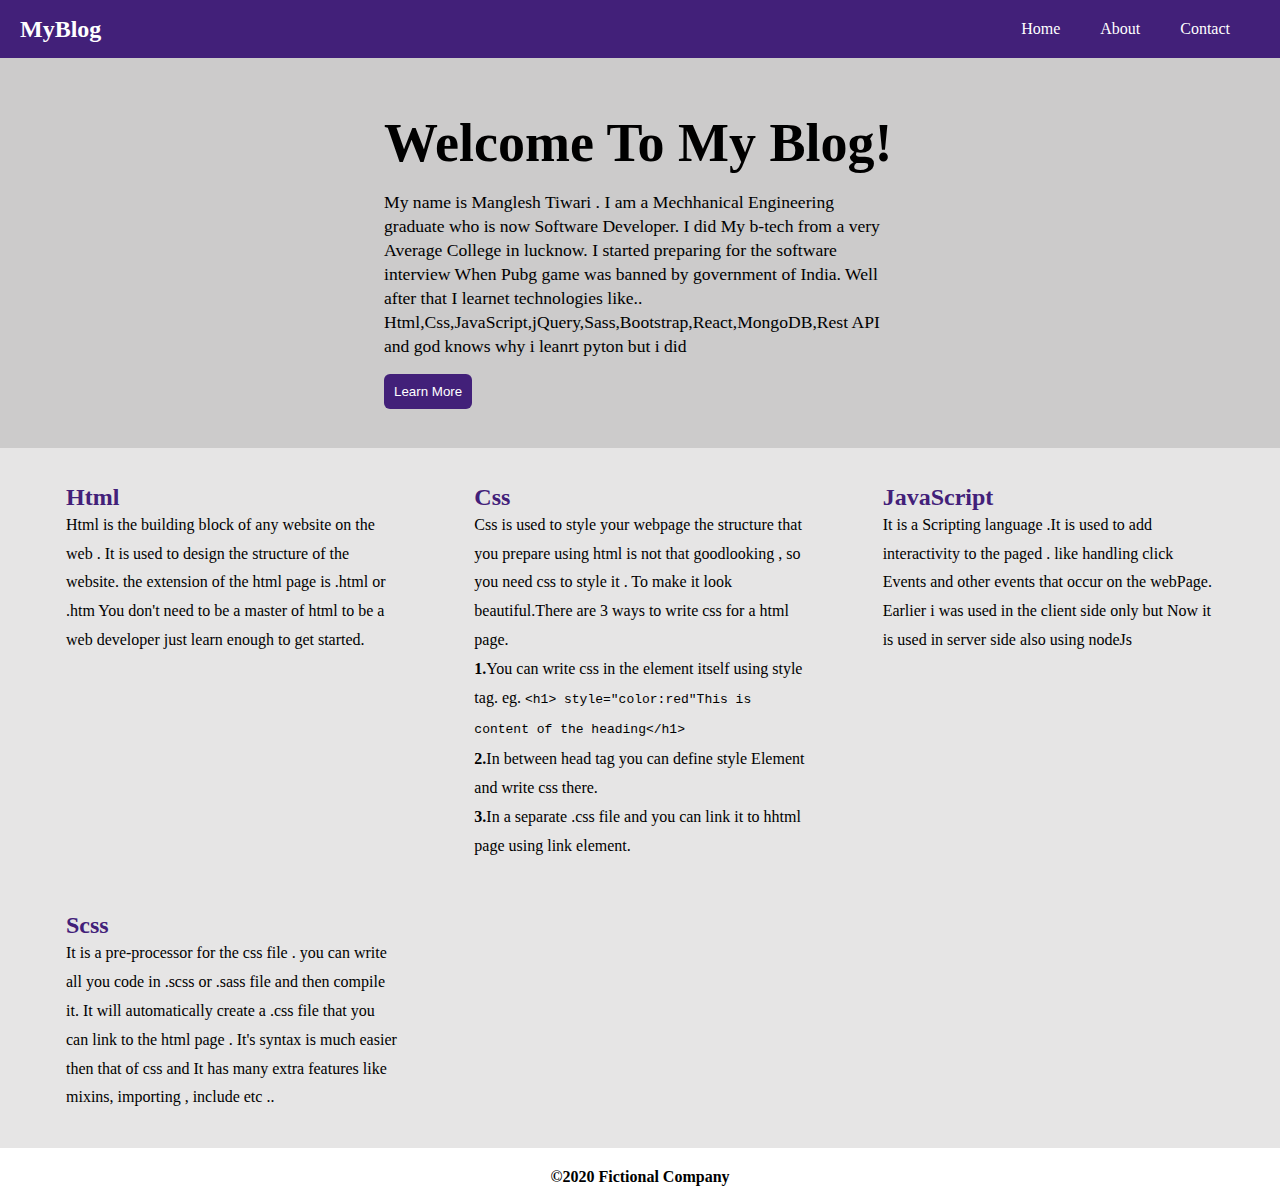
<file: index.html>
<!DOCTYPE html>
<html lang="en">
<head>
    <meta charset="UTF-8">
    <meta http-equiv="X-UA-Compatible" content="IE=edge">
    <meta name="viewport" content="width=device-width, initial-scale=1.0">

    <!-- javaScript is linked here-------------- -->
    <script defer src="app.js"></script>

    <!-- stylling is linked here----------------- -->
    <link rel="stylesheet" href="style.css">

    <!-- favicon is linked here------------------- -->
    <link rel="shortcut icon" href="favicons/favicon.ico" type="image/x-icon">
    <title>My-Blog</title>
    
</head>
<body>
    <main>
        <header>
            <div class="hamburger">
                <img id="menuIcon" src="assets/menu.svg" alt="hamburgerIcon">
            </div>
            <div class="logo">
                <h2>MyBlog</h2>
            </div>
            <ul class="nav toggle">
                <li><a href="/">Home</a></li>
                <li><a href="/about.html">About</a></li>
                <li><a href="/contact.html">Contact</a></li>
            </ul>
        </header>

        <section class="middle">
            <h1>Welcome To My Blog!</h1>
            <p>My name is Manglesh Tiwari . I am a Mechhanical Engineering graduate who is now Software Developer. I did My b-tech from a very Average College in lucknow. I started preparing for the software interview When Pubg game was banned by  government of India. Well after that I learnet technologies like.. Html,Css,JavaScript,jQuery,Sass,Bootstrap,React,MongoDB,Rest API and god knows why i leanrt pyton but i did</p>

            <button>Learn More</button>

        </section>

        <div class="articles">
            <article>
                <h3>Html</h3>
                <p>Html is the building block of any website on the web . 
                    It is used to design the structure of the website.
                    the extension of the html page is .html or .htm 
                    You don't need to be a master of html to be a web developer just learn enough to get started.
                </p>
            </article>
            
            <article>
                <h3>Css</h3>
                <p>Css is used to style your webpage the structure that you prepare using html is not that goodlooking , so you need css to style it . To make it look beautiful.There are 3 ways to write css for a html page.<br>
                <strong>1.</strong>You can write css in the element itself using style tag.
                eg. <code>&lt;h1&gt; style="color:red"This is content of the heading&lt;/h1&gt;</code><br>
                <strong>2.</strong>In between head tag you can define style Element and write css there.<br>
                <strong>3.</strong>In a separate .css file and you can link it to hhtml page using link element.

                </p>
            </article>
            <article>
                <h3>JavaScript</h3>
                <p>It is a Scripting language .It is used to add interactivity to the paged . like handling click Events and other events that occur on the webPage. Earlier i was used in the client side only but Now it is used in server side also using nodeJs
                </p>
            </article>
            <article>
                <h3>Scss</h3>
                <p>It is a pre-processor for the css file .
                    you can write all you code in .scss or .sass file and then compile it. It will automatically create a .css file that you can link to the html page . It's syntax is much easier then that of css and It has many extra features like mixins, importing , include etc ..
                </p>
            </article>
            
        </div>

        <footer>
            &copy;2020 Fictional Company
        </footer>
    </main>
    
</body>
</html>
</file>
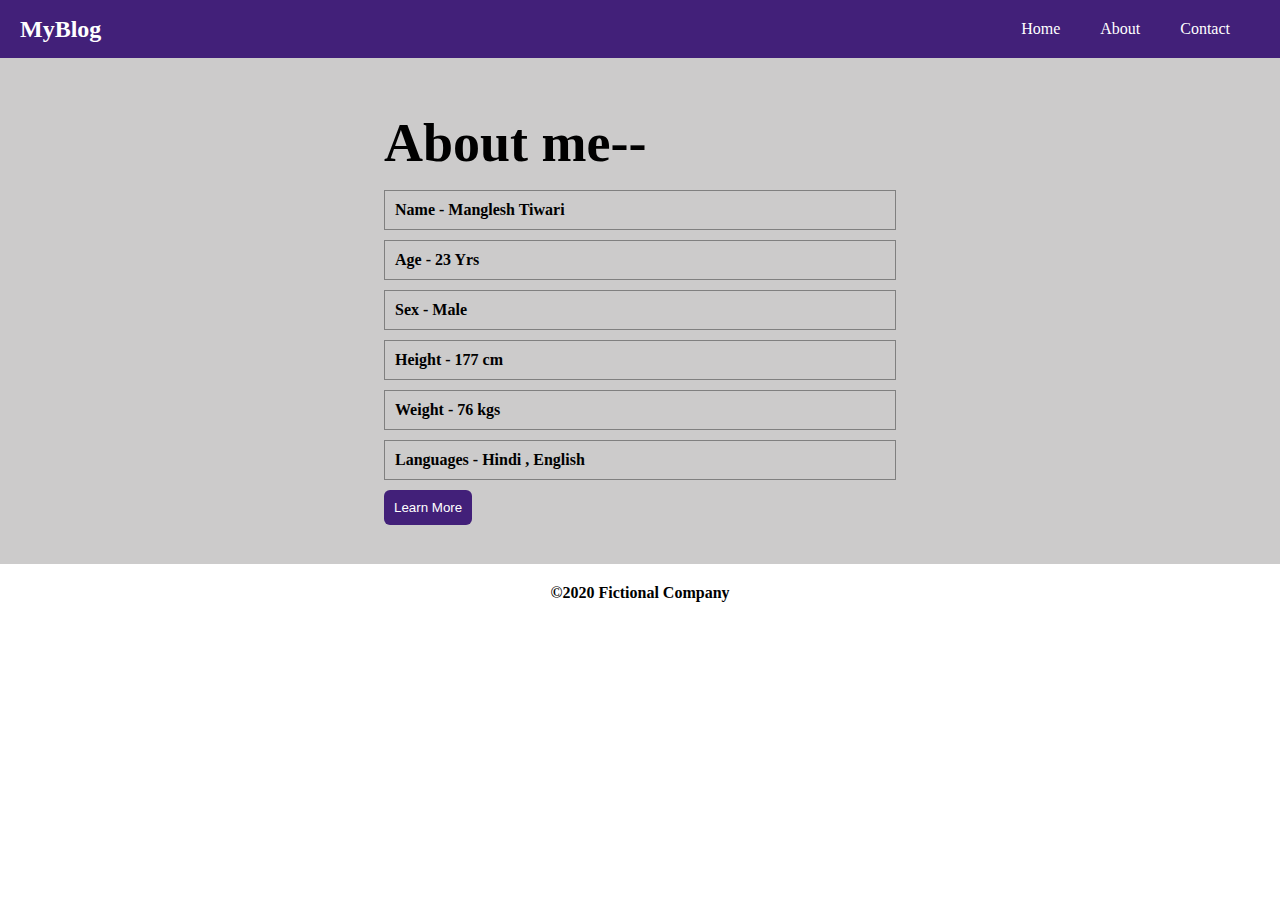
<file: about.html>
<!DOCTYPE html>
<html lang="en">
<head>
    <meta charset="UTF-8">
    <meta http-equiv="X-UA-Compatible" content="IE=edge">
    <meta name="viewport" content="width=device-width, initial-scale=1.0">

    <!-- javaScript is linked here-------------- -->
    <script defer src="app.js"></script>

    <!-- stylling is linked here----------------- -->
    <link rel="stylesheet" href="style.css">
    <style>
        .middle ul li{
            list-style-type: none;
            border: 1px solid gray;
            padding: 10px;
            margin: 10px 0;
            font-weight: 600;
        }
        .middle ul li:hover{
            background-color: gray;
            color: white;
        }

    </style>

    <!-- favicon is linked here------------------- -->
    <link rel="shortcut icon" href="favicons/favicon.ico" type="image/x-icon">
    <title>My-Blog</title>
</head>
<body>
    <main>
        <header>
            <div class="hamburger">
                <img id="menuIcon" src="assets/menu.svg" alt="hamburgerIcon">
            </div>
            <div class="logo">
                <h2>MyBlog</h2>
            </div>
            <ul class="nav toggle">
                <li><a href="/index.html">Home</a></li>
                <li><a href="/">About</a></li>
                <li><a href="/contact.html">Contact</a></li>
            </ul>
        </header>

        <section class="middle">
            <h1>About me--</h1>
           <ul>
               <li>Name - Manglesh Tiwari</li>
               <li>Age - 23 Yrs</li>
               <li>Sex - Male</li>
               <li>Height - 177 cm</li>
               <li>Weight - 76 kgs</li>
               <li>Languages - Hindi , English</li>
           </ul>
           <button>Learn More</button>

        </section>


        <footer>
            &copy;2020 Fictional Company
        </footer>
    </main>
    
</body>
</html>
</file>
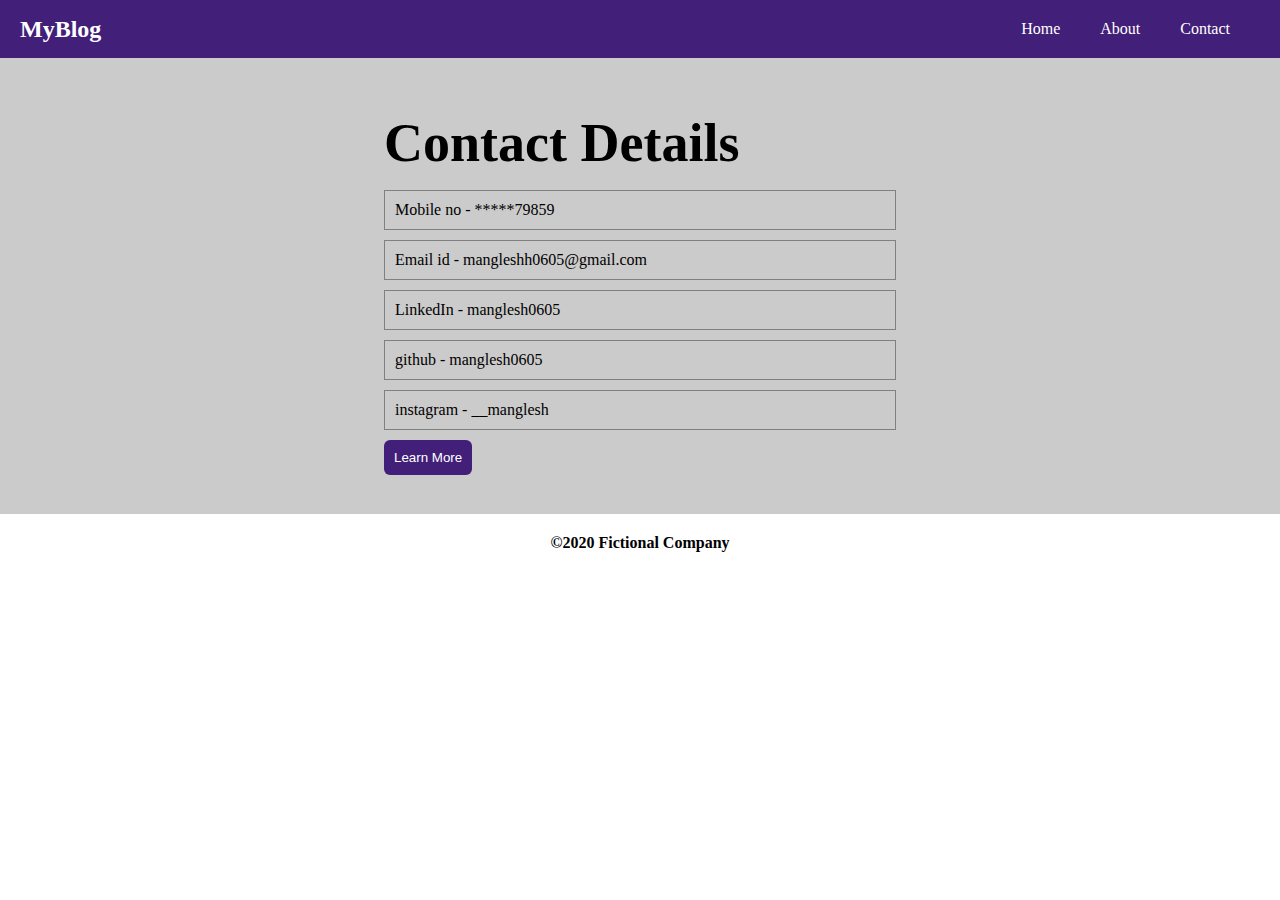
<file: contact.html>
<!DOCTYPE html>
<html lang="en">
<head>
    <meta charset="UTF-8">
    <meta http-equiv="X-UA-Compatible" content="IE=edge">
    <meta name="viewport" content="width=<!DOCTYPE html>
    <html lang="en">
    <head>
        <meta charset="UTF-8">
        <meta http-equiv="X-UA-Compatible" content="IE=edge">
        <meta name="viewport" content="width=device-width, initial-scale=1.0">
    
        <!-- javaScript is linked here-------------- -->
        <script defer src="app.js"></script>
    
        <!-- stylling is linked here----------------- -->
        <link rel="stylesheet" href="style.css">
        <style>
            .middle li{
                list-style-type: none;
                border: 1px solid gray;
                padding: 10px;
                margin: 10px 0;
            }
            .middle li:hover{
                background-color: gray;
                color: white;
            }
        </style>
    
        <!-- favicon is linked here------------------- -->
        <link rel="shortcut icon" href="favicons/favicon.ico" type="image/x-icon">
        <title>My-Blog</title>
    </head>
    <body>
        <main>
            <header>
                <div class="hamburger">
                    <img id="menuIcon" src="assets/menu.svg" alt="hamburgerIcon">
                </div>
                <div class="logo">
                    <h2>MyBlog</h2>
                </div>
                <ul class="nav toggle">
                    <li><a href="/index.html">Home</a></li>
                    <li><a href="/about.html">About</a></li>
                    <li><a href="/">Contact</a></li>
                </ul>
            </header>
    
            <section class="middle">
                <h1>Contact Details</h1>
                <ul>
                    <li>Mobile no - *****79859</li>
                    <li>Email id - mangleshh0605@gmail.com</li>
                    <li>LinkedIn - manglesh0605</li>
                    <li>github - manglesh0605</li>
                    <li>instagram - __manglesh</li>
                </ul>
    
                <button>Learn More</button>
    
            </section>
            <footer>
                &copy;2020 Fictional Company
            </footer>
        </main>
        
    </body>
</html>
</file>
<file: style.css>
*, body {
  margin: 0px;
  padding: 0px;
  -webkit-box-sizing: border-box;
          box-sizing: border-box;
}

header {
  display: -webkit-box;
  display: -ms-flexbox;
  display: flex;
  -webkit-box-pack: justify;
      -ms-flex-pack: justify;
          justify-content: space-between;
  -webkit-box-align: center;
      -ms-flex-align: center;
          align-items: center;
  padding: 10px 20px;
  background-color: #422079;
  color: white;
  position: -webkit-sticky;
  position: sticky;
  top: 0px;
  -ms-flex-wrap: wrap;
      flex-wrap: wrap;
}

header .hamburger {
  display: none;
}

header .nav {
  display: -webkit-box;
  display: -ms-flexbox;
  display: flex;
  padding: 10px;
}

header .nav li {
  list-style-type: none;
}

header .nav li a {
  text-decoration: none;
  color: white;
  padding: 0px 10px;
  margin: 0px 10px;
  -webkit-transition: all 0.3s ease-out;
  transition: all 0.3s ease-out;
}

header .nav li a:hover {
  color: #c5cae0;
  -webkit-transform: rotate(6deg);
          transform: rotate(6deg);
  display: block;
}

section.middle {
  background-color: rgba(128, 125, 125, 0.4);
  padding: 3% 30%;
}

section.middle h1 {
  font-size: 6vmin;
  margin: 1rem 0;
}

section.middle p {
  line-height: 1.5rem;
  margin-bottom: 1rem;
  font-size: 1.1em;
}

section.middle button {
  background-color: #422079;
  color: white;
  padding: 10px;
  border: transparent;
  border-radius: 6px;
  cursor: pointer;
}

section.middle::before {
  content: " ";
  position: absolute;
  top: 0px;
  left: 0px;
  background-image: url("./assets/background1.jpg");
}

.articles {
  padding: 20px 50px;
  background-color: rgba(128, 125, 125, 0.2);
  display: -ms-grid;
  display: grid;
  -ms-grid-columns: (minmax(300px, 1fr))[auto-fit];
      grid-template-columns: repeat(auto-fit, minmax(300px, 1fr));
  grid-column-gap: 45px;
  grid-row-gap: 20px;
}

.articles article {
  padding: 1rem;
}

.articles article h3 {
  text-transform: capitalize;
  font-size: 1.5rem;
  color: #422079;
}

.articles article p {
  line-height: 1.8rem;
}

footer {
  padding: 20px;
  text-align: center;
  font-weight: 900;
}

@media all and (max-width: 780px) {
  section.middle {
    padding: 1rem;
  }
  .articles {
    padding: 20px 10px;
  }
}

@media all and (min-width: 1400px) {
  .articles {
    -ms-grid-columns: 1fr 1fr 1fr;
        grid-template-columns: 1fr 1fr 1fr;
  }
}

@media all and (max-width: 720px) {
  header {
    -webkit-box-orient: horizontal;
    -webkit-box-direction: reverse;
        -ms-flex-direction: row-reverse;
            flex-direction: row-reverse;
  }
  header .hamburger {
    display: block;
    position: absolute;
    top: .3rem;
    left: 10px;
    cursor: pointer;
  }
  header .hamburger img {
    width: 2rem;
  }
  header .logo {
    -ms-flex-item-align: start;
        align-self: flex-start;
  }
  header .nav {
    padding: 0px;
    -webkit-box-orient: vertical;
    -webkit-box-direction: normal;
        -ms-flex-direction: column;
            flex-direction: column;
    margin-left: 2.2rem;
    display: none;
  }
  header .nav li {
    text-align: center;
    padding: 10px;
  }
  header .nav li a {
    font-size: 1.2rem;
    padding: 0;
    margin: 0;
  }
}
/*# sourceMappingURL=style.css.map */
</file>
